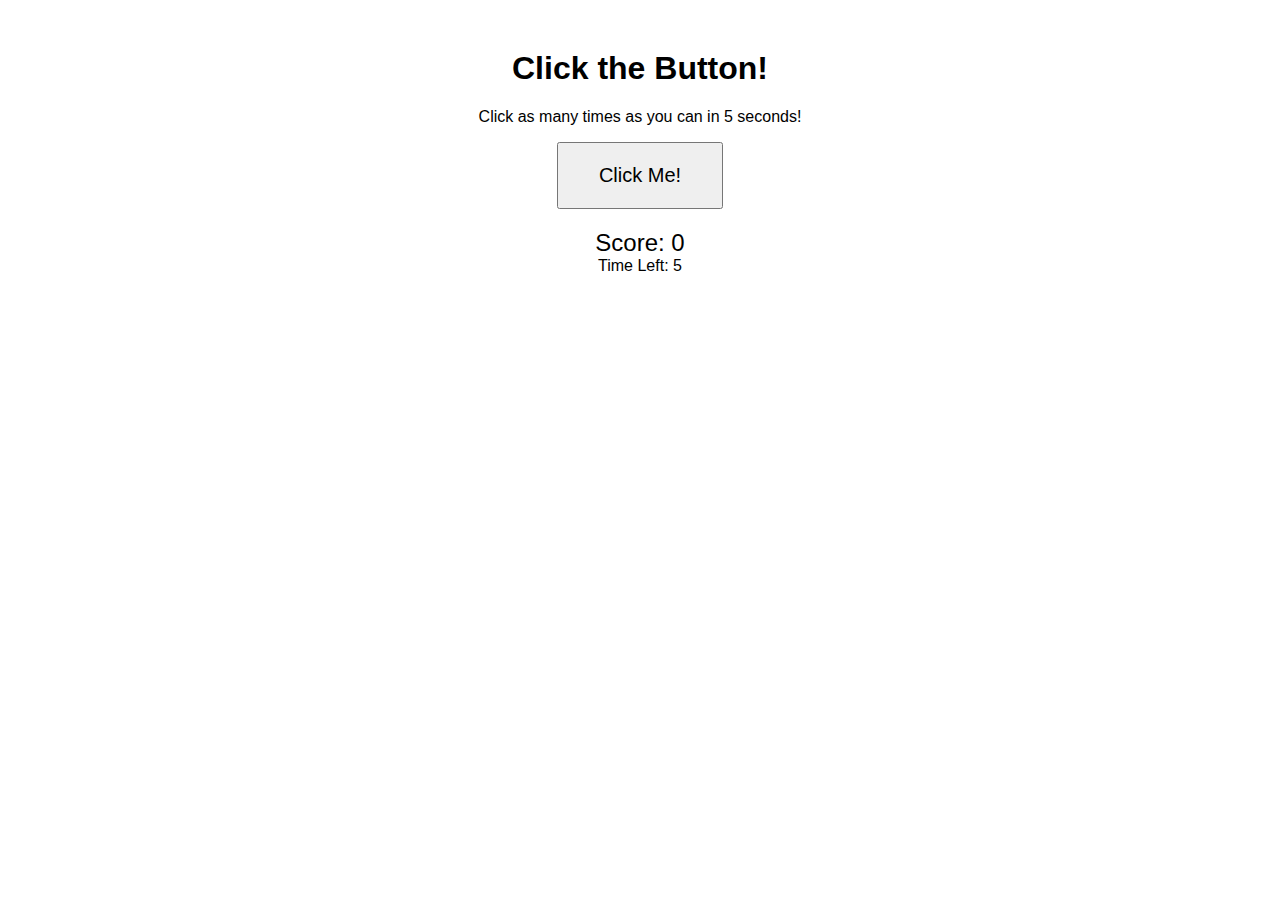
<file: index.html/index.html>
<!DOCTYPE html>
<html lang="en">
<head>
  <meta charset="UTF-8">
  <title>Click Game</title>
  <style>
    body { font-family: sans-serif; text-align: center; margin-top: 50px; }
    button { padding: 20px 40px; font-size: 20px; }
    #score { font-size: 24px; margin-top: 20px; }
  </style>
</head>
<body>

  <h1>Click the Button!</h1>
  <p>Click as many times as you can in 5 seconds!</p>
  <button onclick="clickButton()">Click Me!</button>
  <div id="score">Score: 0</div>
  <div id="timer">Time Left: 5</div>

  <script>
    let score = 0;
    let timeLeft = 5;
    let gameStarted = false;

    function clickButton() {
      if (!gameStarted) {
        gameStarted = true;
        const countdown = setInterval(() => {
          timeLeft--;
          document.getElementById('timer').textContent = "Time Left: " + timeLeft;
          if (timeLeft <= 0) {
            clearInterval(countdown);
            alert("Time's up! Your final score: " + score);
          }
        }, 1000);
      }

      if (timeLeft > 0) {
        score++;
        document.getElementById('score').textContent = "Score: " + score;
      }
    }
  </script>

</body>
</html>
</file>
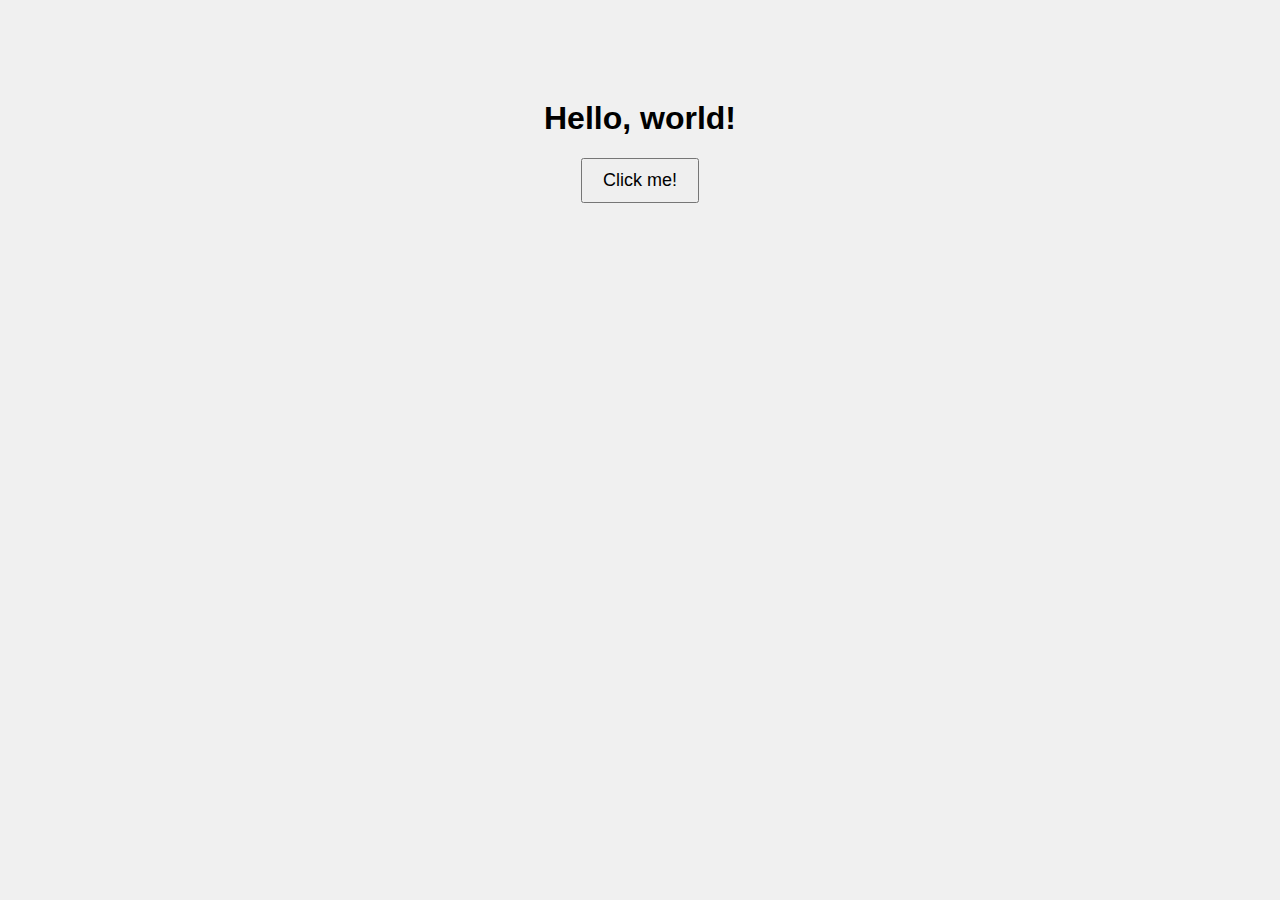
<file: my-website/index.html>
<!DOCTYPE html>
<html lang="en">
<head>
    <meta charset="UTF-8">
    <title>My First Website</title>
    <link rel="stylesheet" href="style.css">
</head>
<body>
    <h1>Hello, world!</h1>
    <button onclick="sayHi()">Click me!</button>

    <script src="script.js"></script>
</body>
</html>
</file>
<file: my-website/style.css>
body{
    font-family: Arial, Helvetica, sans-serif;
    text-align: center;
    margin-top: 100px;
    background-color: #f0f0f0;  
}
button{
    padding: 10px 20px;
    font-size: 18px;
}
</file>
